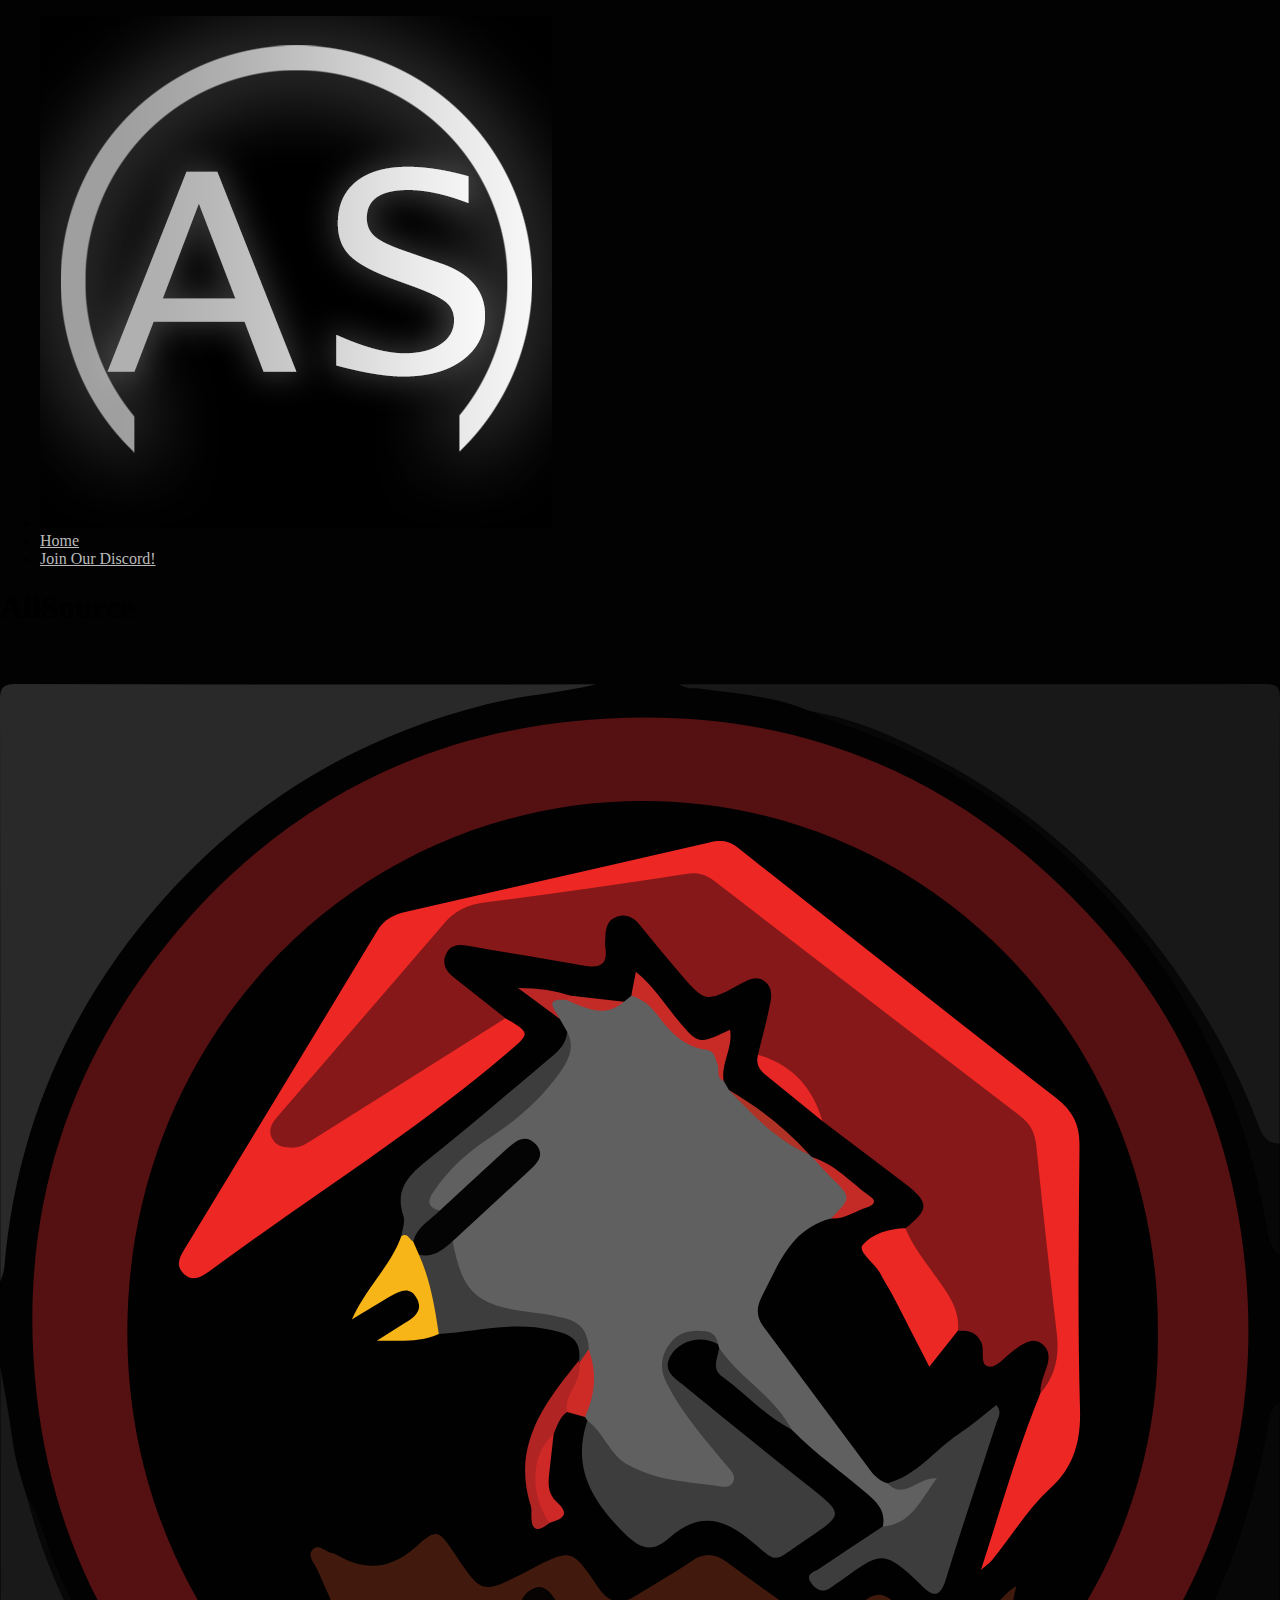
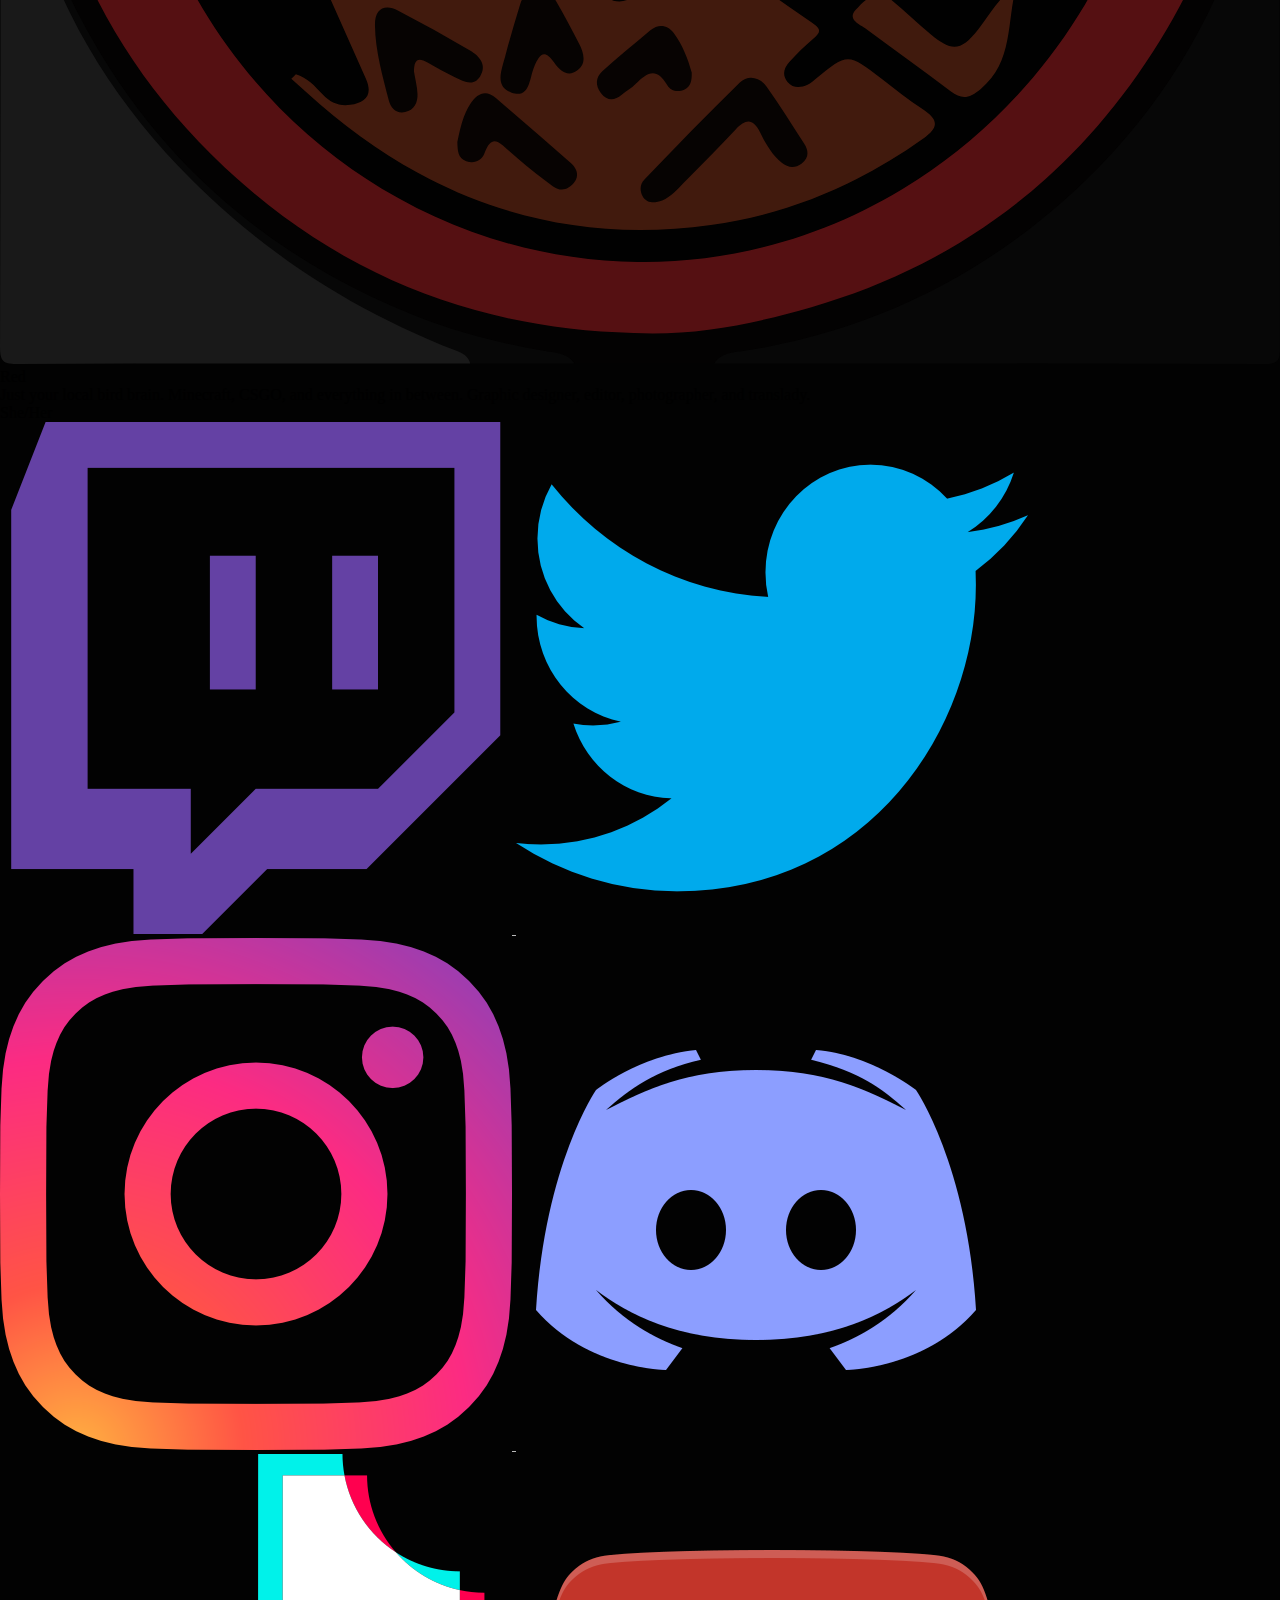
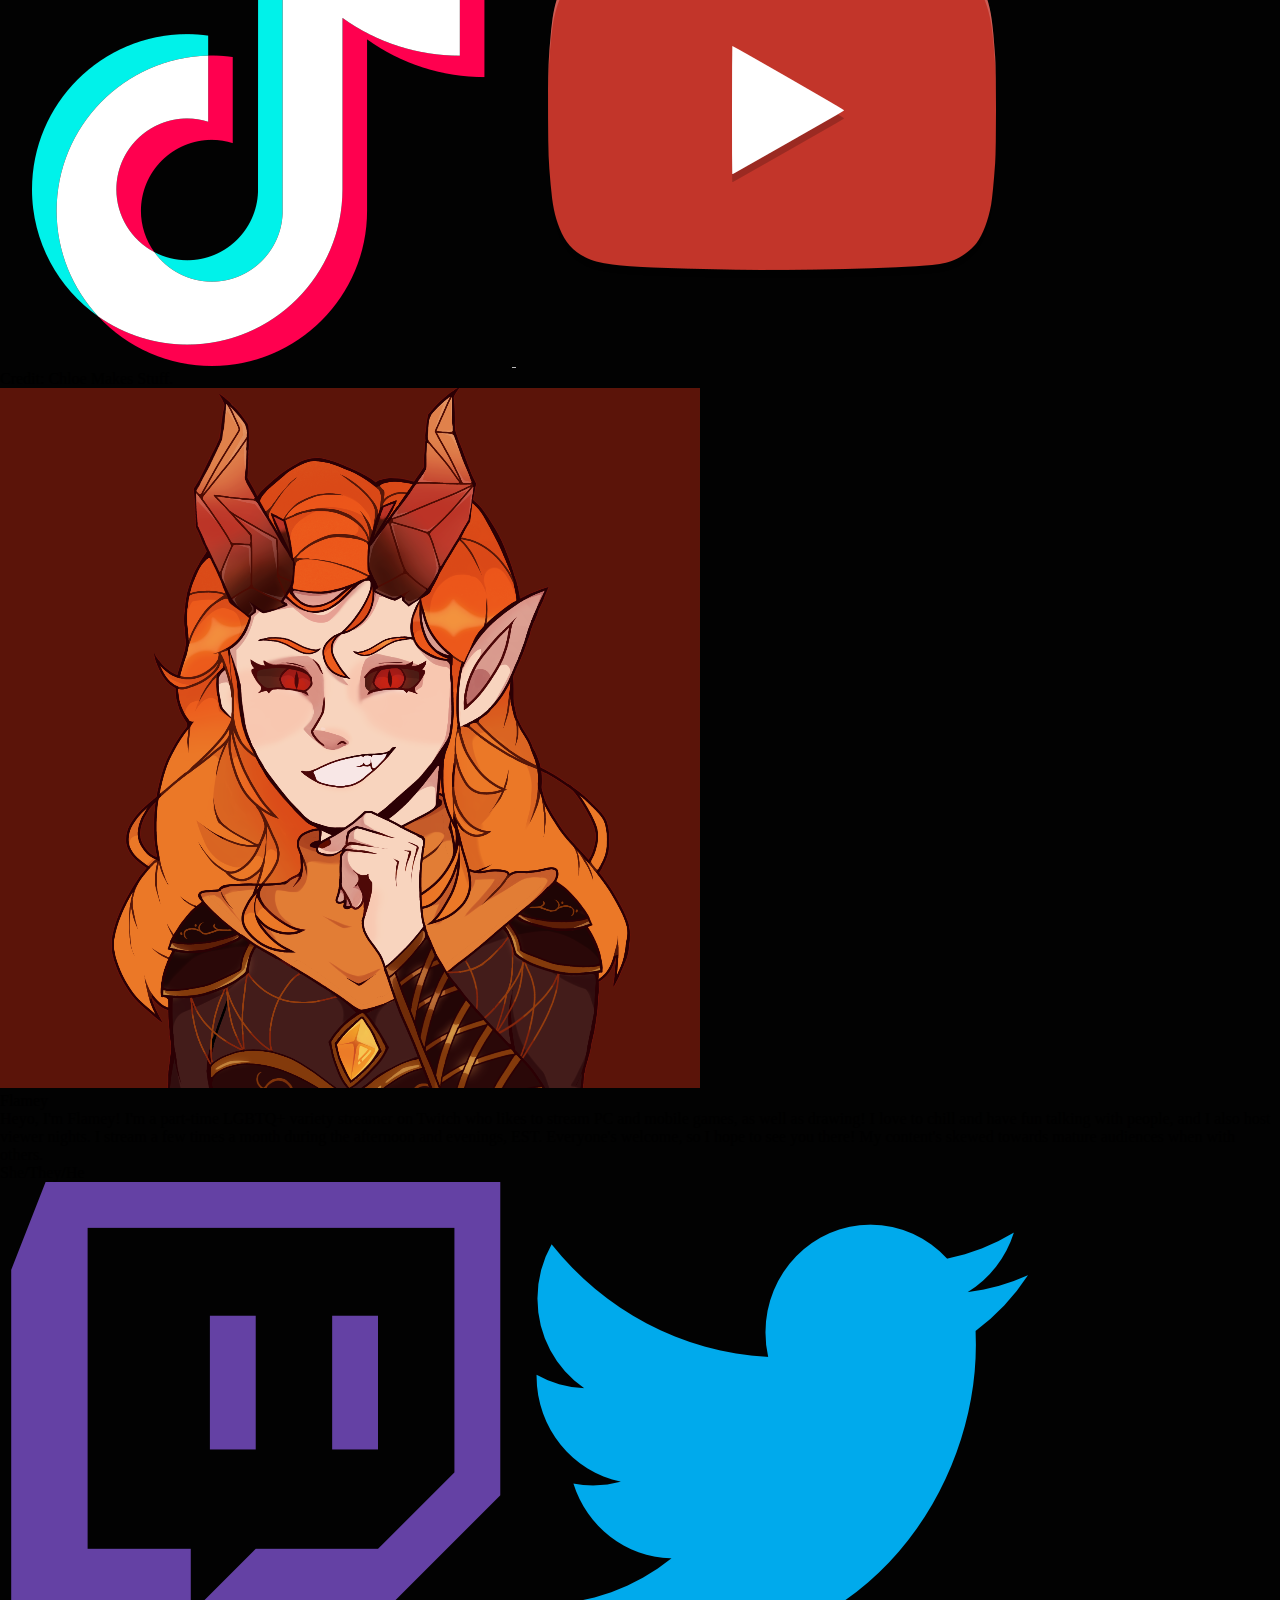
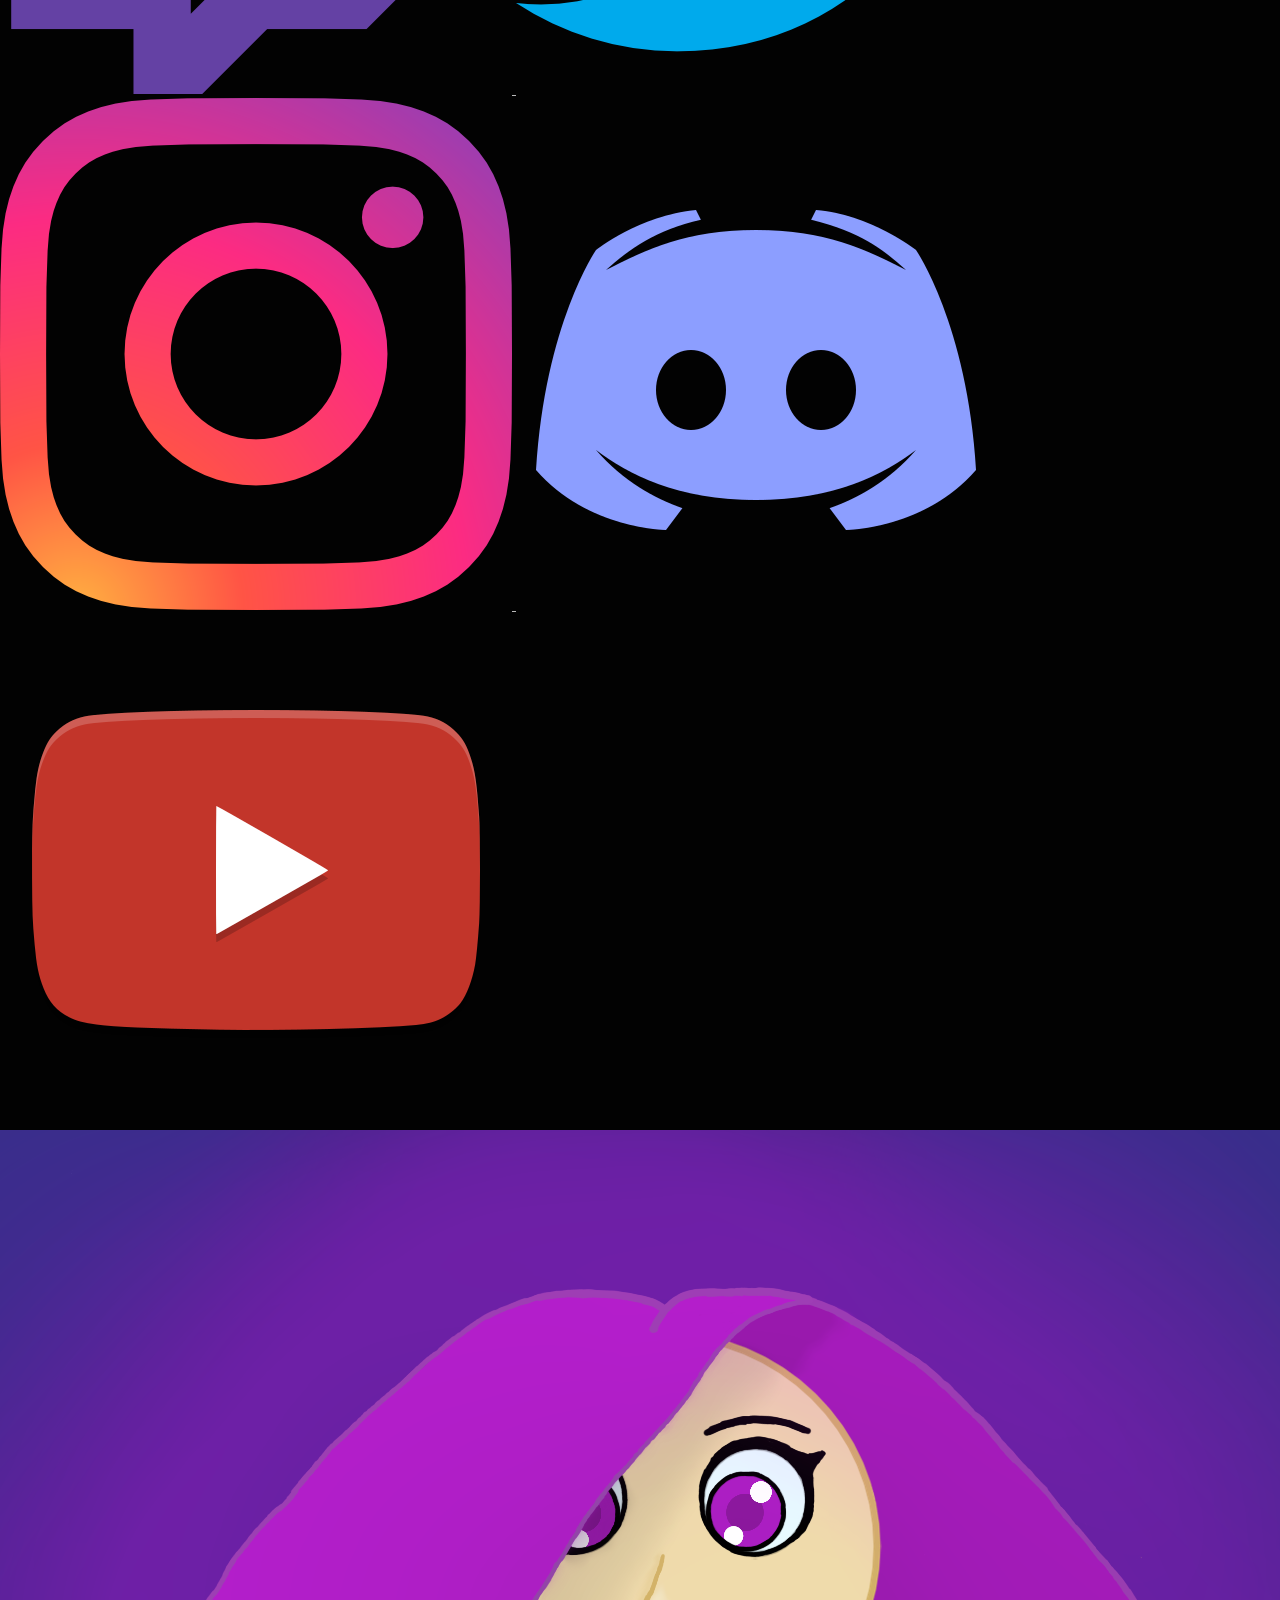
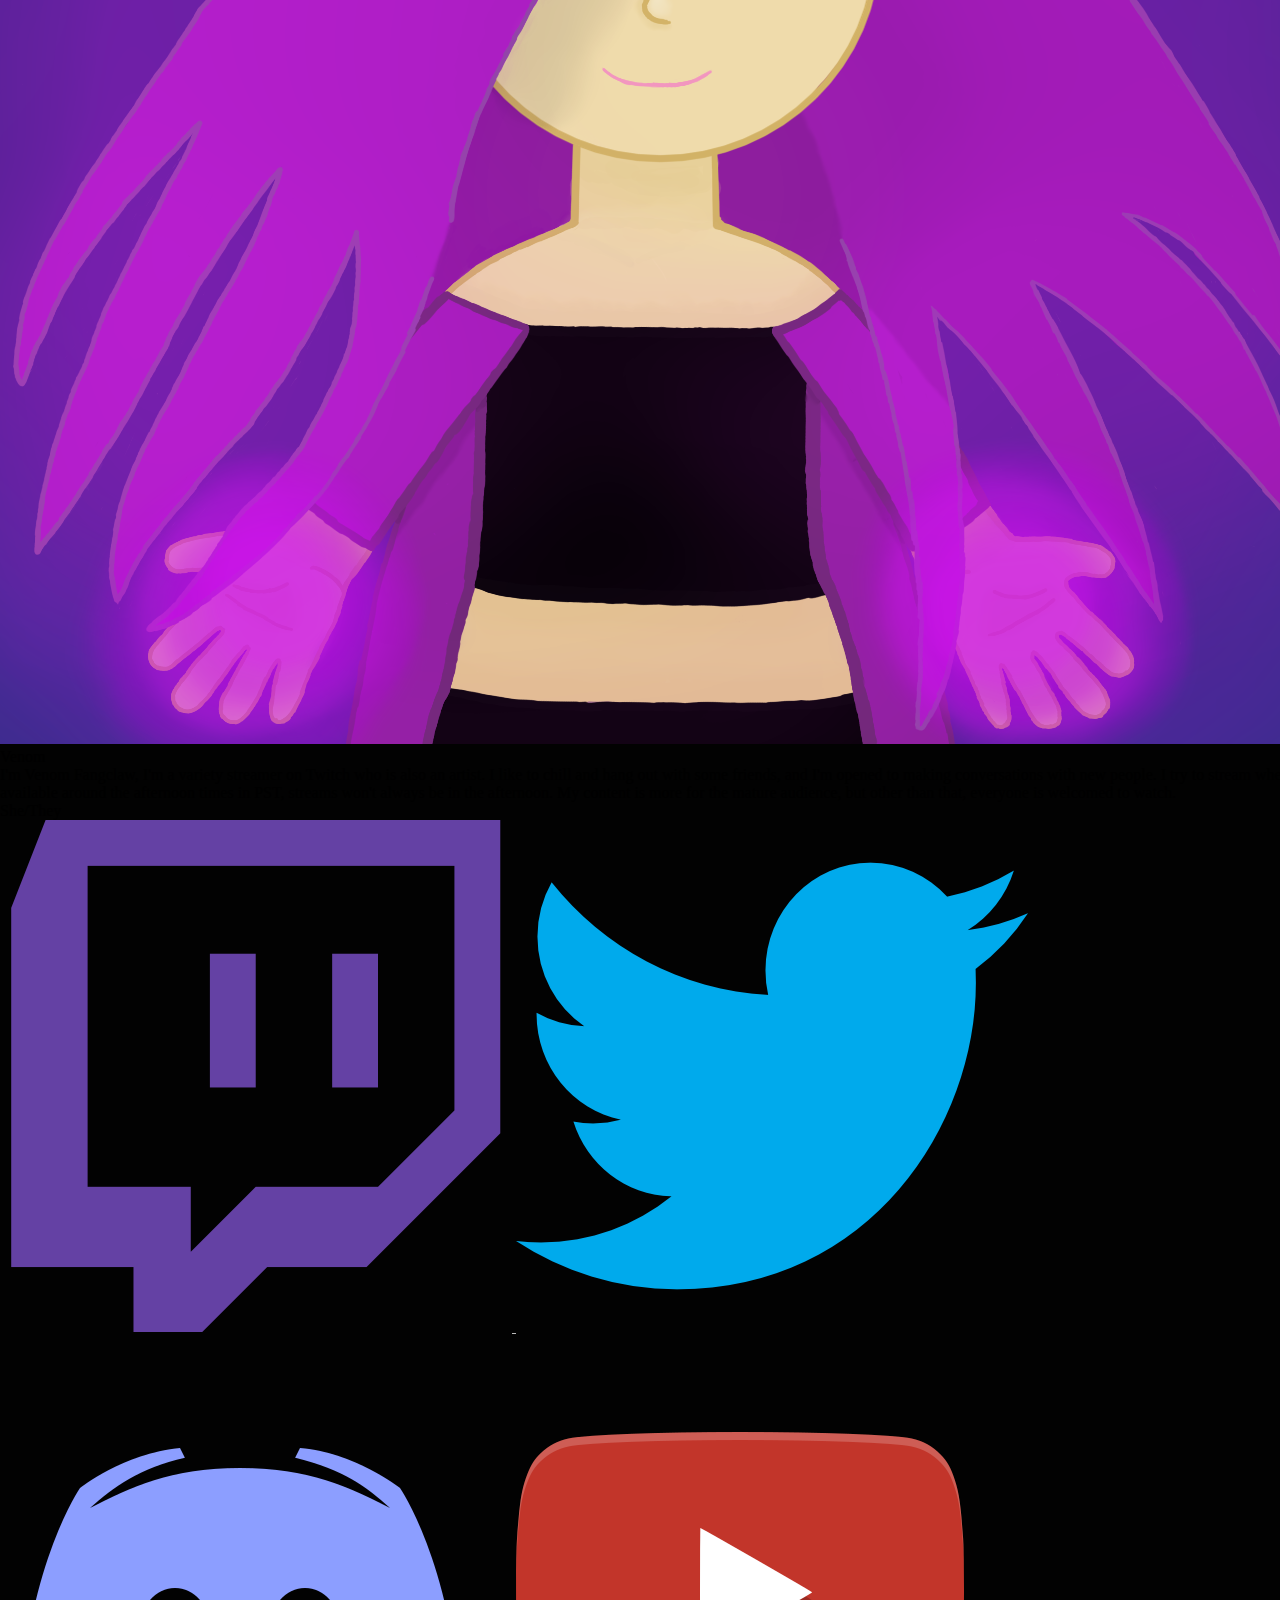
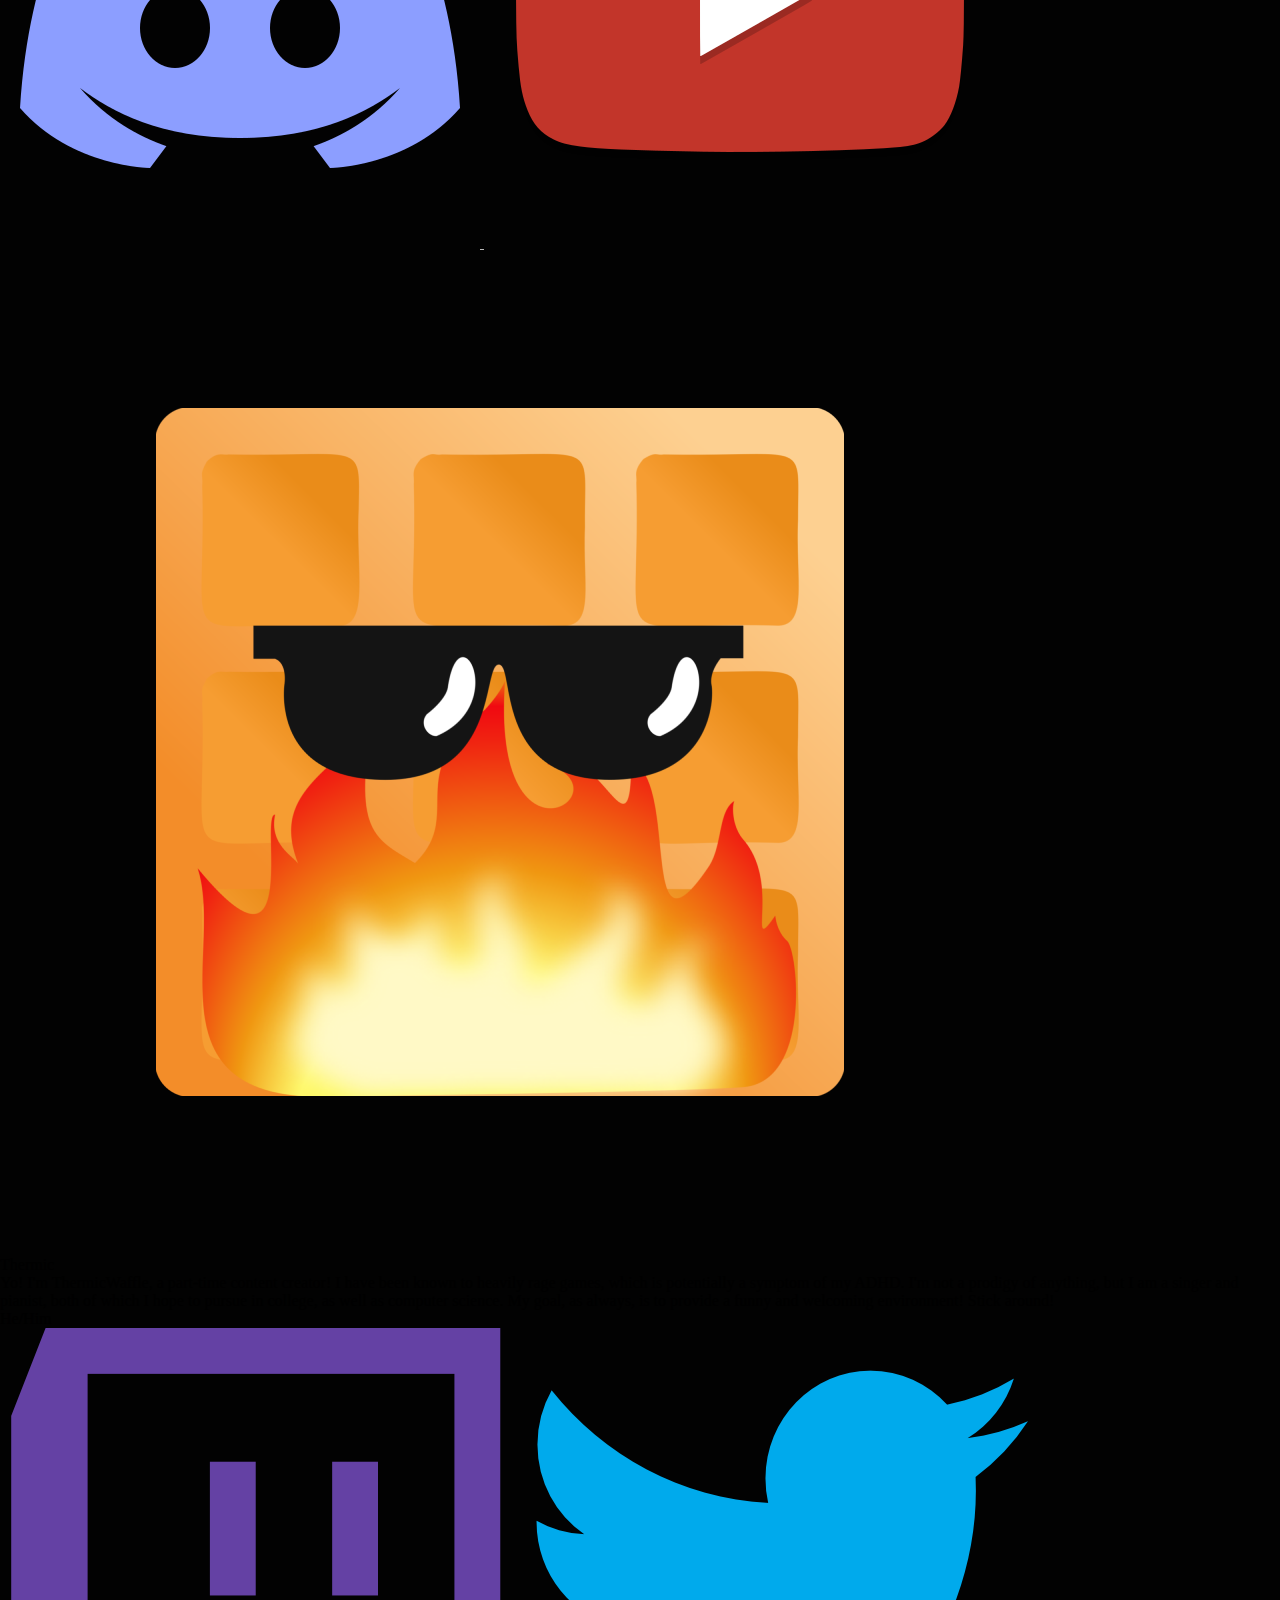
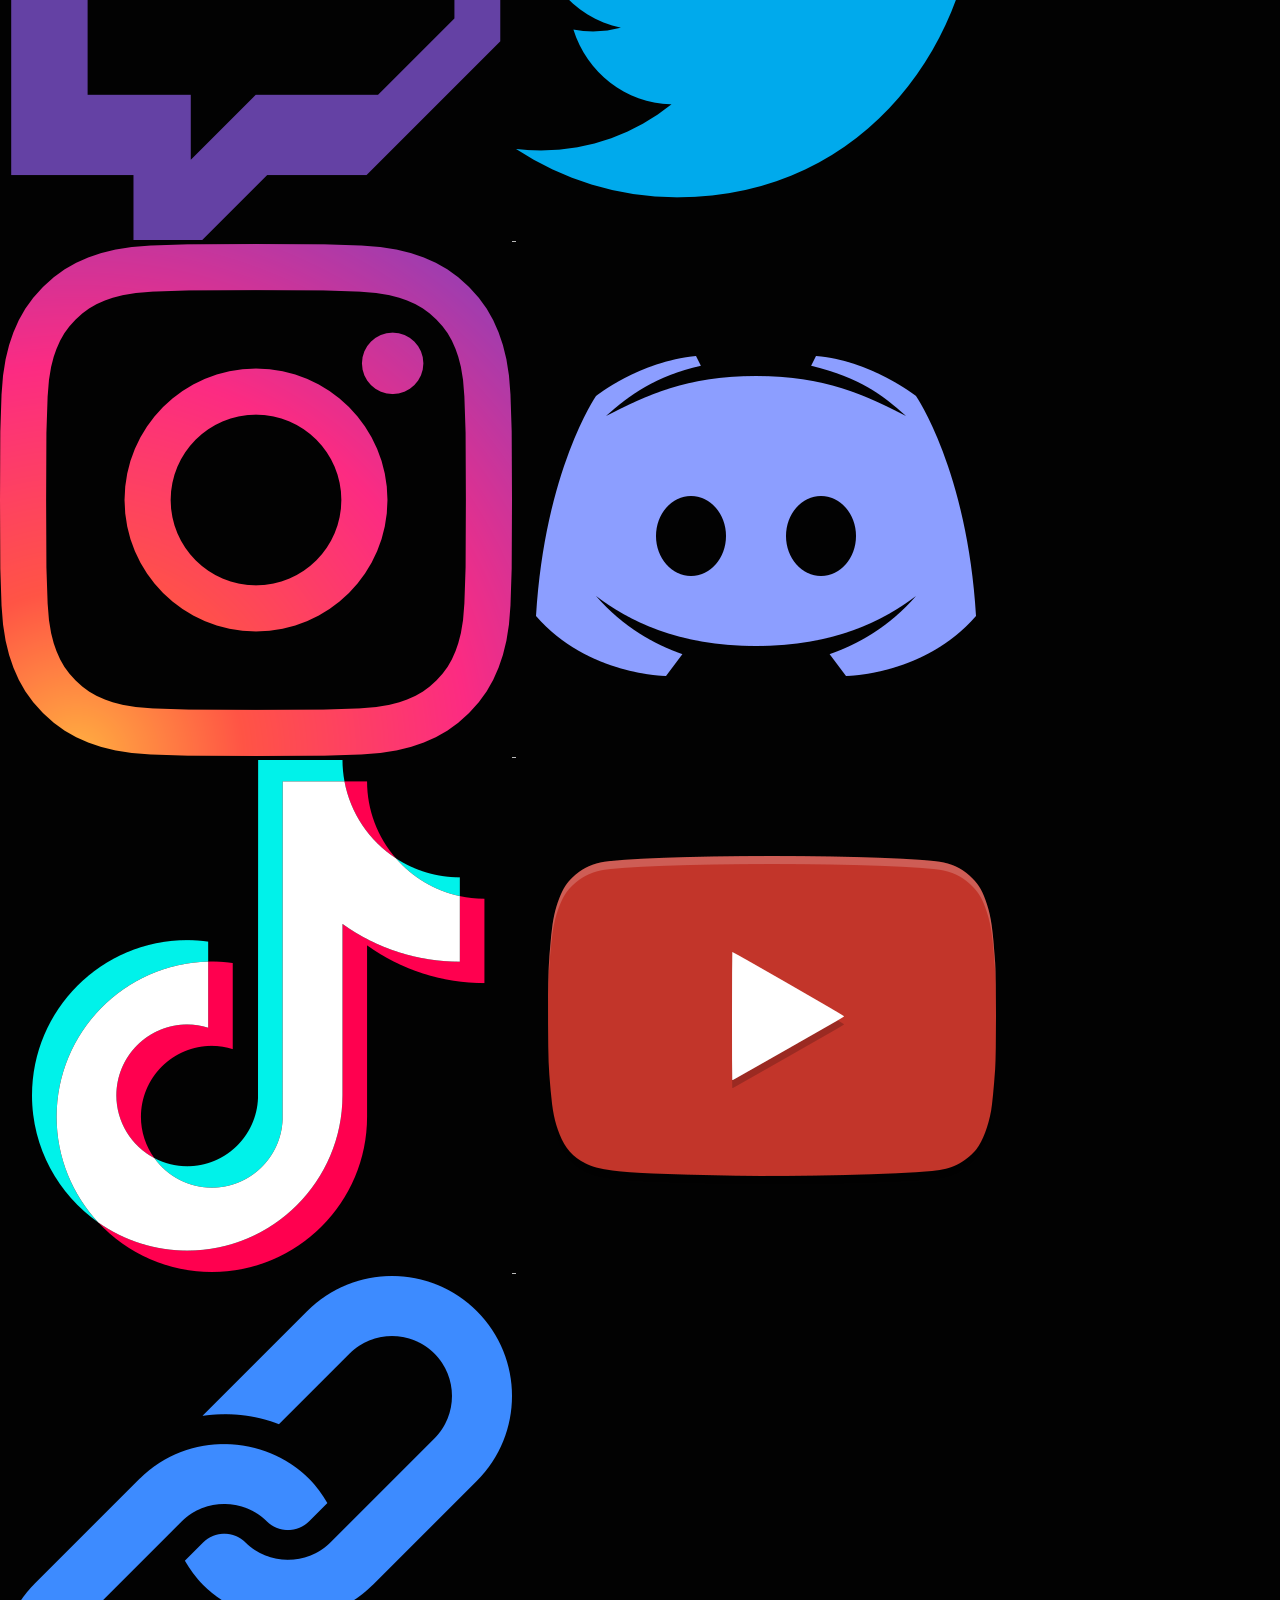
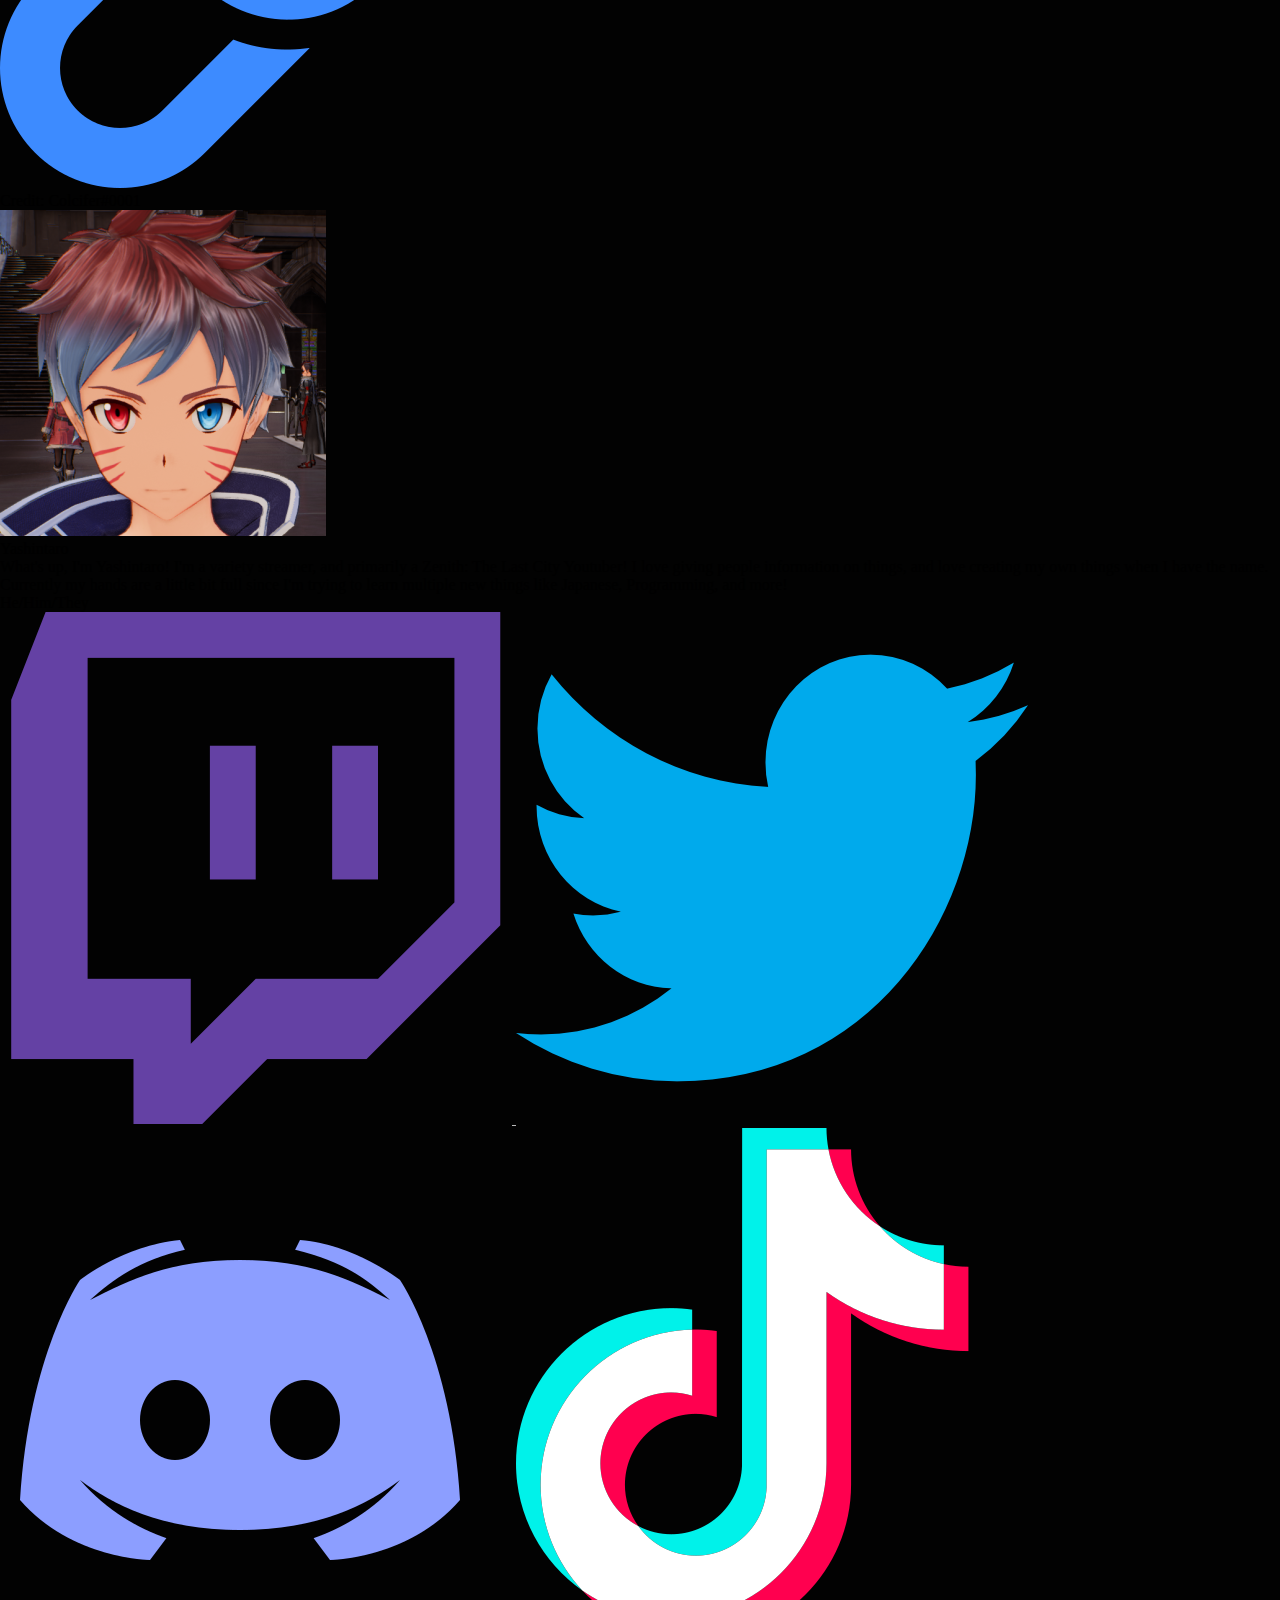
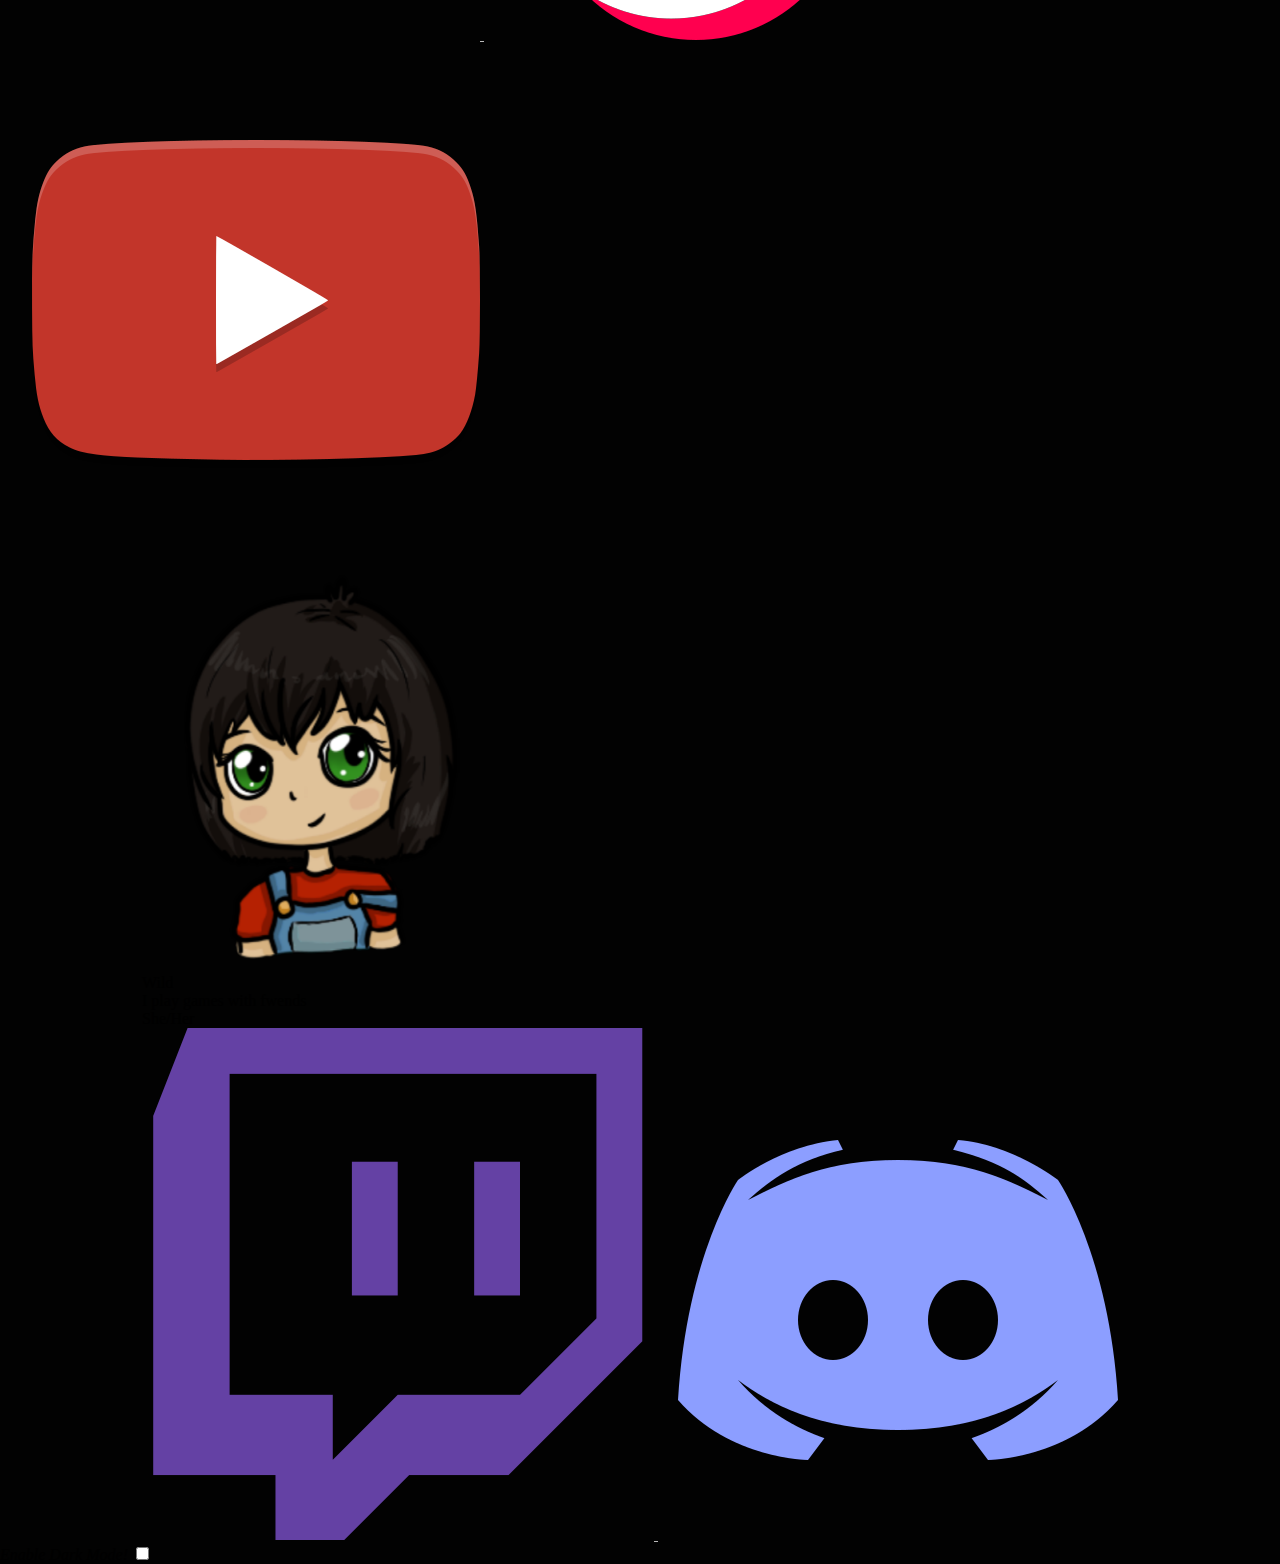
<file: index.html>
<!DOCTYPE html>
<html lang="en">

	<head>
	  <meta charset="UTF-8" />
	  <meta name="viewport" content="width=device-width, initial-scale=1, height=device-height" />
	  <meta http-equiv="X-UA-Compatible" />
	  <title>AllSource</title>
	  <link rel="icon" href="assets/logo.png">
	  <link rel="stylesheet" href="styles/index.css?ver=1">
	</head>
	<body>
		<div id="menu">
			<ul>
				<li><img src="assets/logo.png"></li>
				<li><a href="index.html">Home</a></li>
				<li><a href="discord.html">Join Our Discord!</a></li>
			</ul>
		</div>

		<div id="main">
			<h1>AllSource</h1>
		</div>

		<div id="divider"></div>
		<div id="container">
			<div class="article">
				<img src="assets/Red.svg">
				<div class="head">
					Red
					<div class="description">
						Just your local bird brain.
						Minecraft, CSGO, and everything in between. 
						Graphic designer, editor, photographer, and translady.
					</div>
				</div>
				<div class="pronouns">She/Her</div>
				<div class="btn">
					<a href="https://twitch.tv/RedDevRedemptionn">
						<img src="assets/twitch.png">
					</a>
					<a href="https://twitter.com/RedDevRedempt">
						<img src="assets/twitter.png">
					</a>
					<a href="https://instagram.com/RedDevRedemption">
						<img src="assets/instagram.png">
					</a>
					<a href="https://discord.gg/qneTUKXqYn">
						<img src="assets/discord.png">
					</a>
					<a href="https://www.tiktok.com/@reddevredemption">
						<img src="assets/tiktok.png">
					</a>
					<a href="https://www.youtube.com/channel/UCzTQCxqongMugOU75aUQURg">
						<img src="assets/youtube.png">
					</a>
				</div>
				<div class="overlay"></div>
				<div class="credit">
					Credit: Chloe Makes Stuff.
				</div>
			</div>
			<div class="article">
				<img src="assets/flamey.png">
				<div class="head">
					Flamey
					<div class="description">
						Heyo, I'm Flamey! I'm a part-time LGBTQ+ variety streamer on Twitch who likes to stream PC and mobile
						games, as well as drawing! I love to chill and have fun talking with people, and I also host viewer nights. 
						I stream a few times a month during the afternoon and evenings, EST. Everyone's welcome, so I hope to see you there! My content's
						skewed towards mature audiences when with others.
					</div>
				</div>
				<div class="pronouns">She/They/He</div>
				<div class="btn">
					<a href="https://twitch.tv/FlameyHeart">
						<img src="assets/twitch.png">
					</a>
					<a href="https://twitter.com/FlameyHeart">
						<img src="assets/twitter.png">
					</a>
					<a href="https://instagram.com/flameyheartart">
						<img src="assets/instagram.png">
					</a>
					<a href="https://discord.gg/8zSeC2R">
						<img src="assets/discord.png">
					</a>
					<a href="https://www.youtube.com/channel/UCMLH9GXh00VinrRSH5L8Zxg">
						<img src="assets/youtube.png">
					</a>
				</div>
				<div class="overlay"></div>
			</div>
			<div class="article">
				<img src="assets/venom.png">
				<div class="head">
					Venom
					<div class="description">
						I'm Venom Fangclaw, I'm a variety streamer on Twitch who is also an artist. I like to chill and hang out with some friends, and I'm opened to making conversations with new people. I try to stream when I'm available around the afternoon times in PST, streams won't always be in the afternoon. My content is more for the mature audience, but other than that, everyone is welcomed to watch.
					</div>
				</div>
				<div class="pronouns">She/They</div>
				<div class="btn">
					<a href="https://www.twitch.tv/venom_fangclaw">
						<img src="assets/twitch.png">
					</a>
					<a href="https://twitter.com/Venom_Fangclaw">
						<img src="assets/twitter.png">
					</a>
					<a href="https://discord.gg/4u5hGzTjMY">
						<img src="assets/discord.png">
					</a>
					<a href="https://www.youtube.com/channel/UCopAVLwKWuf-6ri6Dtz6vEw">
						<img src="assets/youtube.png">
					</a>
				</div>
				<div class="overlay"></div>
			</div>
			<div class="article">
				<img class="noborder" src="assets/thermic.png">
				<div class="head">
					Thermic
					<div class="description">
						Yo! I'm ThermicWaffle, a part-time content creator! I have been known to heavily rage games, which is potentially a symptom of my ADHD. I'm not a prodigy of anything, but I am a singer and pianist, both of which I hope to pursue in college, as well as computer science. My goal, as always, is to provide a funny and welcoming environment! Stick around!
					</div>
				</div>
				<div class="pronouns">He/Him</div>
				<div class="btn">
					<a href="https://www.twitch.tv/thermicwaffle">
						<img src="assets/twitch.png">
					</a>
					<a href="https://twitter.com/ThermicWaffle">
						<img src="assets/twitter.png">
					</a>
					<a href="https://www.instagram.com/thermicwaffle/">
						<img src="assets/instagram.png">
					</a>
					<a href="https://discord.com/invite/Ucr7Emdyzx">
						<img src="assets/discord.png">
					</a>
					<a href="https://www.tiktok.com/@thermicwaffle?">
						<img src="assets/tiktok.png">
					</a>
					<a href="https://www.youtube.com/c/ThermicWaffle">
						<img src="assets/youtube.png">
					</a>
					<a href="https://thermic.icu">
						<img src="assets/link.png">
					</a>
				</div>
				<div class="overlay"></div>
				<div class="credit">
					Credit: Colcifer#0001
				</div>
			</div>
			<div class="article">
				<img src="assets/yashi.png">
				<div class="head">
					Yashintaro
					<div class="description">
						What's up, I'm Yashintaro! I'm a variety streamer, and primarily a Zenith: The Last City Youtuber! I love giving people information on things, and love creating my own things when I have the name. Currently my hands are a little bit full since I'm trying to learn multiple new things like Japanese, Programming, and more!
					</div>
				</div>
				<div class="pronouns">He/Him/They</div>
				<div class="btn">
					<a href="https://twitch.tv/Yashintaro_">
						<img src="assets/twitch.png">
					</a>
					<a href="https://twitter.com/Yashintaro">
						<img src="assets/twitter.png">
					</a>
					<a href="https://discord.gg/sFx4bsGUuh">
						<img src="assets/discord.png">
					</a>
					<a href="https://www.tiktok.com/@yashintaro?">
						<img src="assets/tiktok.png">
					</a>
					<a href="https://www.youtube.com/channel/UCUa0LVAbcwa52MquAC5ei2A">
						<img src="assets/youtube.png">
					</a>
				</div>
				<div class="overlay"></div>
			</div>
			<div class="article">
				<img src="assets/wild.png">
				<div class="head">
					Wild
					<div class="description">
						I play games with fwends
					</div>
				</div>
				<div class="pronouns">She/Her</div>
				<div class="btn">
					<a href="https://twitch.tv/realwildgamer">
						<img src="assets/twitch.png">
					</a>
					<a href="https://discord.gg/Z9GgktBhcX">
						<img src="assets/discord.png">
					</a>
				</div>
				<div class="overlay"></div>
			</div>
			<!-- Example Article
			<div class="article">
				<img src="assets/name.png">
				<div class="head">
					Name
					<div class="description">
						Example Description
					</div>
				</div>
				<div class="pronouns">He/Him</div>
				<div class="btn">
					<a href="Twitch">
						<img src="assets/twitch.png">
					</a>
					<a href="Twitter">
						<img src="assets/twitter.png">
					</a>
					<a href="Instagram">
						<img src="assets/instagram.png">
					</a>
					<a href="Discord">
						<img src="assets/discord.png">
					</a>
					<a href="Tik Tok">
						<img src="assets/tiktok.png">
					</a>
					<a href="YouTube">
						<img src="assets/youtube.png">
					</a>
					<a href="External Link">
						<img src="assets/link.png">
					</a>
				</div>
				<div class="overlay"></div>
				<div class="credit">
					Credit: Colcifer#0001
				</div>
			</div>
			-->
		</div>
		<div class="theme-switch-wrapper">
		  	<em>Enable Dark Mode!</em>
			<label class="theme-switch" for="checkbox">
				<input type="checkbox" id="checkbox" />
				<div class="slider round"></div>
		  </label>
		</div>		
	</body>
	<script>
		
		const toggleSwitch = document.querySelector('.theme-switch input[type="checkbox"]');

		function switchTheme(e) {
			if (e.target.checked) {
				document.documentElement.setAttribute('data-theme', 'dark');
			}
			else {
				document.documentElement.setAttribute('data-theme', 'light');
			}    
		}

		toggleSwitch.addEventListener('change', switchTheme, false);
		
		function switchTheme(e) {
			if (e.target.checked) {
				document.documentElement.setAttribute('data-theme', 'dark');
				localStorage.setItem('theme', 'dark'); //add this
			}
			else {
				document.documentElement.setAttribute('data-theme', 'light');
				localStorage.setItem('theme', 'light'); //add this
			}    
		}

		
		const currentTheme = localStorage.getItem('theme') ? localStorage.getItem('theme') : null;

		if (currentTheme) {
			document.documentElement.setAttribute('data-theme', currentTheme);

			if (currentTheme === 'dark') {
				toggleSwitch.checked = true;
			}
		}
	</script>
</html>
</file>
<file: styles/index.css>
/* Fonts */
@import url('https://fonts.googleapis.com/css2?family=Rubik:wght@600&display=swap');
@import url('https://fonts.googleapis.com/css2?family=Karla&family=Rubik:wght@600&display=swap');

/* -------- */
* {
	box-sizing: border-box;
}
html,
body {
	margin: 0;
	padding: 0;
	 }
	body {
	background-color: #020202;
}
a {
	color: #bababa;
}
canvas {
  display: block;
  vertical-align: bottom;
}
/* tsparticles container */
#tsparticles {
  position: fixed;
  width: 100%;
  height: 100%;
  z-index: -1;
}
/* - - Actual Styling - - */
/* This is all a fucking mess and has no organizational structure.
Which will probably come to bite me in the ass later on. */
nav {
	align-items: center;
	margin: 1vmin;
	font-size: 2vmin;
	display: inline-flex;
	background-image: linear-gradient(#333, #111);
	border-radius: 2vmin;
	opacity: 50%;
	transition-duration: 0.2s;
}
nav:hover{
	font-size: 2.5vmin;
	transition-duration: 0.4s;
	opacity: 100%;
}
.appsbutton {
	transition-duration: 0.2s;
	padding:8px;
}
.apps {
	margin-top: 1vmin;
	transition-duration: 0.2s;
	text-decoration: none;
	font-family: 'karla', sans-serif;
}
.apps:hover {
	transition-duration: 0.2s;
	font-size:3vmin;
	color: #CECECE;
}
#logo {
	padding: 1vmin;
	height: 8vmin;
	border-radius: 16vmax;
	transition-duration: 0.4s;
}
#logo:hover {
	height: 9vmin;
	transition-duration: 0.4s;
}
#container {
	justify-content: center;
	padding-top: 4vmin;
	display: flex;
	flex-wrap: wrap;
	justify-content: space-evenly;
	align-items: center;
}
.user {
	background-color: #5e5e5e;
	width: auto;
	height: auto;
	padding: 1vmin;
	margin: 0.5vmax;
	border-radius: 16px;
	opacity:50%;
	transition-duration: 0.5s;
}
.user:hover {
	opacity: 100%;
	transition-duration: 0.2s;
}
.logo {
	border-radius: 16vmax;
	margin-left: auto;
	margin-right: auto;
	display: block;
	width: 16vmin;
	transition-duration: 0.25s;
}
.logo:hover {
	width:19vmin;
	transition-duration: 0.5s;
}
.quote {
	text-align: center;
	width: 16em;
	font-family: 'Karla', sans-serif;
	color: #FAFAFA;
}
.name {
	color: #fbfbfb;
	text-align: center;
	font-family: 'Rubik', sans-serif;
	font-size: 3vmin;
	display: block;
}
.r-quote {
	text-align: center;
	font-family: 'Karla', sans-serif;
	color: #FAFAFA;
}
#info {
	text-align: center;
	font-family: 'Karla', sans-serif;
	font-size: 4vmin;
	color: #FEFEFE;
}
#apps-container {
	text-align: center;
	vertical-align: center;
	padding: 32vmin;
	width: auto;
}
#apps-notice {
	color: #CECECE;
	font-family: 'Rubik', sans-serif;
	font-size: 4vmin;
	background-color: #5e5e5e;
	margin: 0.25vmin;
	border-radius: 2vmax;
	padding: 2vmin;
}
</file>
